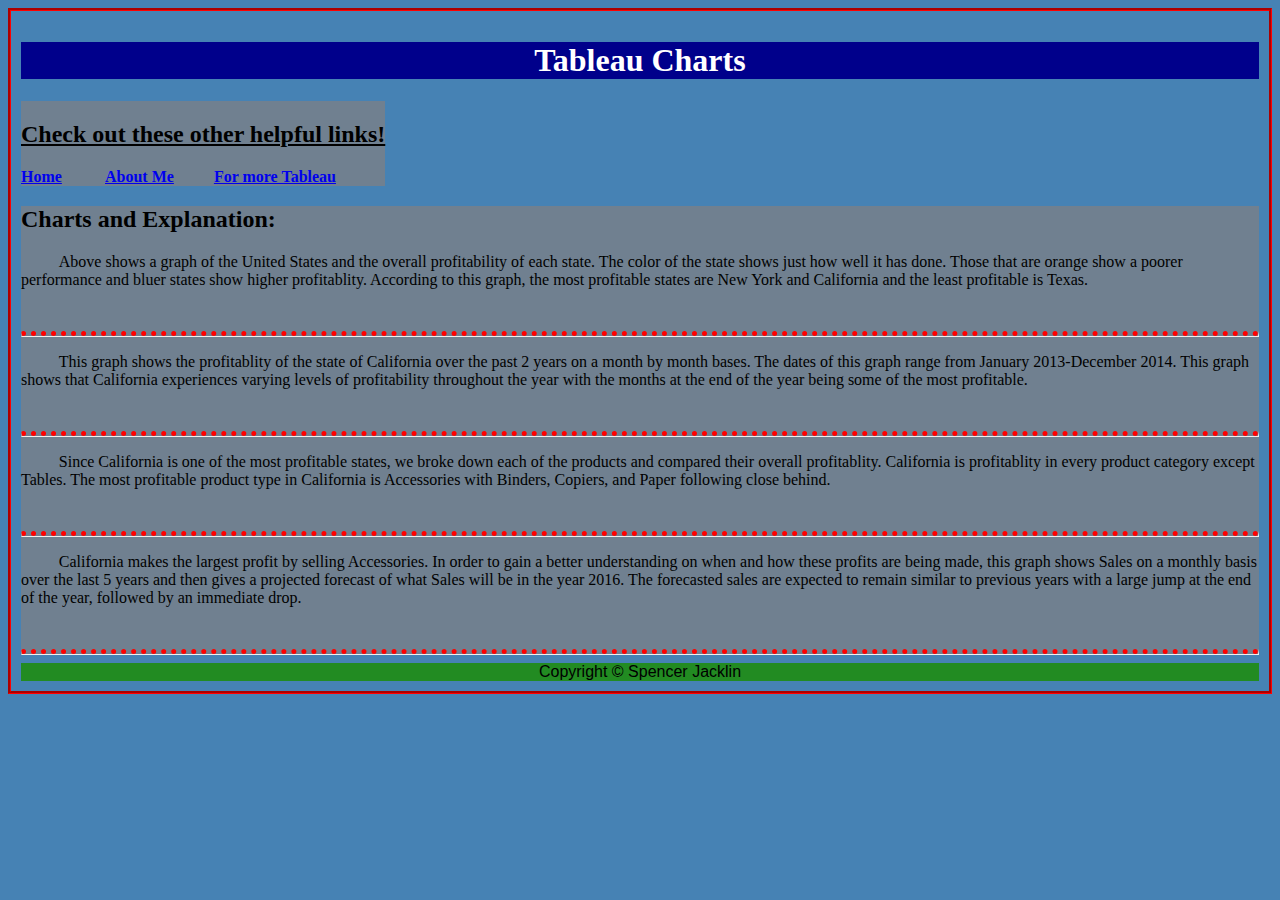
<file: HTML/Tableau.html>
<!DOCTYPE html>                                  <!--Spencer Jacklin 6/15/2022-->

<html>
<head>
    <div class = "head">
        <h1>Tableau Charts</h1>
    <link rel="stylesheet" type="text/css" href="../styles/bootstyle.css">
    </div>
</head>
<body>
    <div class ="Navigation standard">
        <h2><u>Check out these other helpful links!</u></h2>
        <h4><a href="../index.html">Home</a>&nbsp&nbsp&nbsp&nbsp&nbsp&nbsp&nbsp&nbsp&nbsp&nbsp
            <a href="../HTML/about.html">About Me</a>&nbsp&nbsp&nbsp&nbsp&nbsp&nbsp&nbsp&nbsp&nbsp
            <a href="https://www.tableau.com/" target="_blank">For more Tableau</a>
        </h4>
    </div>
    <div class ="Tableau standard">
        <h2>Charts and Explanation:</h2>
        <div class='tableauPlaceholder'  id='viz1655169926424' style='position: relative'><noscript><a href='#'><img alt='Profit by State ' src='https:&#47;&#47;public.tableau.com&#47;static&#47;images&#47;83&#47;83HGP5PHP&#47;1_rss.png' style='border: none' /></a></noscript><object class='tableauViz'  style='display:none;'><param name='host_url' value='https%3A%2F%2Fpublic.tableau.com%2F' /> <param name='embed_code_version' value='3' /> <param name='path' value='shared&#47;83HGP5PHP' /> <param name='toolbar' value='yes' /><param name='static_image' value='https:&#47;&#47;public.tableau.com&#47;static&#47;images&#47;83&#47;83HGP5PHP&#47;1.png' /> <param name='animate_transition' value='yes' /><param name='display_static_image' value='yes' /><param name='display_spinner' value='yes' /><param name='display_overlay' value='yes' /><param name='display_count' value='yes' /><param name='language' value='en-US' /></object></div>                <script type='text/javascript'>                    var divElement = document.getElementById('viz1655169926424');                    var vizElement = divElement.getElementsByTagName('object')[0];                    vizElement.style.width='75%';vizElement.style.height=(divElement.offsetWidth*0.25)+'px';                    var scriptElement = document.createElement('script');                    scriptElement.src = 'https://public.tableau.com/javascripts/api/viz_v1.js';                    vizElement.parentNode.insertBefore(scriptElement, vizElement);                        </script>
        <p>Above shows a graph of the United States and the overall profitability of each state. The color of the state shows just how well it has done. Those that are orange show a poorer performance and bluer states show higher profitablity. According to this graph, the most profitable states are New York and California and the least profitable is Texas.</p>
        <br>
        <hr class = "dashed">
        <div class='tableauPlaceholder' id='viz1655169006601' style='position: relative'><noscript><a href='#'><img alt='California Profit over 2 Years ' src='https:&#47;&#47;public.tableau.com&#47;static&#47;images&#47;Fi&#47;FinalProject-Profitover2Years&#47;CaliforniaProfitover2Years&#47;1_rss.png' style='border: none' /></a></noscript><object class='tableauViz'  style='display:none;'><param name='host_url' value='https%3A%2F%2Fpublic.tableau.com%2F' /> <param name='embed_code_version' value='3' /> <param name='site_root' value='' /><param name='name' value='FinalProject-Profitover2Years&#47;CaliforniaProfitover2Years' /><param name='tabs' value='no' /><param name='toolbar' value='yes' /><param name='static_image' value='https:&#47;&#47;public.tableau.com&#47;static&#47;images&#47;Fi&#47;FinalProject-Profitover2Years&#47;CaliforniaProfitover2Years&#47;1.png' /> <param name='animate_transition' value='yes' /><param name='display_static_image' value='yes' /><param name='display_spinner' value='yes' /><param name='display_overlay' value='yes' /><param name='display_count' value='yes' /><param name='language' value='en-US' /></object></div>                <script type='text/javascript'>                    var divElement = document.getElementById('viz1655169006601');                    var vizElement = divElement.getElementsByTagName('object')[0];                    vizElement.style.width='75%';vizElement.style.height=(divElement.offsetWidth*0.25)+'px';                    var scriptElement = document.createElement('script');                    scriptElement.src = 'https://public.tableau.com/javascripts/api/viz_v1.js';                    vizElement.parentNode.insertBefore(scriptElement, vizElement);                </script>
        <p>This graph shows the profitablity of the state of California over the past 2 years on a month by month bases. The dates of this graph range from January 2013-December 2014. This graph shows that California experiences varying levels of profitability throughout the year with the months at the end of the year being some of the most profitable. </p>
        <br>
        <hr class = "dashed">
        <div class='tableauPlaceholder' id='viz1655170147976' style='position: relative'><noscript><a href='#'><img alt='California Profit by Product ' src='https:&#47;&#47;public.tableau.com&#47;static&#47;images&#47;Fi&#47;FinalProject-ProfitbyProduct&#47;CaliforniaProfitbyProduct&#47;1_rss.png' style='border: none' /></a></noscript><object class='tableauViz'  style='display:none;'><param name='host_url' value='https%3A%2F%2Fpublic.tableau.com%2F' /> <param name='embed_code_version' value='3' /> <param name='site_root' value='' /><param name='name' value='FinalProject-ProfitbyProduct&#47;CaliforniaProfitbyProduct' /><param name='tabs' value='no' /><param name='toolbar' value='yes' /><param name='static_image' value='https:&#47;&#47;public.tableau.com&#47;static&#47;images&#47;Fi&#47;FinalProject-ProfitbyProduct&#47;CaliforniaProfitbyProduct&#47;1.png' /> <param name='animate_transition' value='yes' /><param name='display_static_image' value='yes' /><param name='display_spinner' value='yes' /><param name='display_overlay' value='yes' /><param name='display_count' value='yes' /><param name='language' value='en-US' /></object></div>                <script type='text/javascript'>                    var divElement = document.getElementById('viz1655170147976');                    var vizElement = divElement.getElementsByTagName('object')[0];                    vizElement.style.width='75%';vizElement.style.height=(divElement.offsetWidth*0.25)+'px';                    var scriptElement = document.createElement('script');                    scriptElement.src = 'https://public.tableau.com/javascripts/api/viz_v1.js';                    vizElement.parentNode.insertBefore(scriptElement, vizElement);                </script>
        <p>Since California is one of the most profitable states, we broke down each of the products and compared their overall profitablity. California is profitablity in every product category except Tables. The most profitable product type in California is Accessories with Binders, Copiers, and Paper following close behind. </p>
        <br>
        <hr class = "dashed">
        <div class='tableauPlaceholder' id='viz1655170203306' style='position: relative'><noscript><a href='#'><img alt='Forecast of Accessories Profit for California ' src='https:&#47;&#47;public.tableau.com&#47;static&#47;images&#47;Fi&#47;FinalProject-Forecast&#47;ForecastofAccessoriesProfitforCalifornia&#47;1_rss.png' style='border: none' /></a></noscript><object class='tableauViz'  style='display:none;'><param name='host_url' value='https%3A%2F%2Fpublic.tableau.com%2F' /> <param name='embed_code_version' value='3' /> <param name='site_root' value='' /><param name='name' value='FinalProject-Forecast&#47;ForecastofAccessoriesProfitforCalifornia' /><param name='tabs' value='no' /><param name='toolbar' value='yes' /><param name='static_image' value='https:&#47;&#47;public.tableau.com&#47;static&#47;images&#47;Fi&#47;FinalProject-Forecast&#47;ForecastofAccessoriesProfitforCalifornia&#47;1.png' /> <param name='animate_transition' value='yes' /><param name='display_static_image' value='yes' /><param name='display_spinner' value='yes' /><param name='display_overlay' value='yes' /><param name='display_count' value='yes' /><param name='language' value='en-US' /></object></div>                <script type='text/javascript'>                    var divElement = document.getElementById('viz1655170203306');                    var vizElement = divElement.getElementsByTagName('object')[0];                    vizElement.style.width='75%';vizElement.style.height=(divElement.offsetWidth*0.25)+'px';                    var scriptElement = document.createElement('script');                    scriptElement.src = 'https://public.tableau.com/javascripts/api/viz_v1.js';                    vizElement.parentNode.insertBefore(scriptElement, vizElement);                </script>
        <p>California makes the largest profit by selling Accessories. In order to gain a better understanding on when and how these profits are being made, this graph shows Sales on a monthly basis over the last 5 years and then gives a projected forecast of what Sales will be in the year 2016. The forecasted sales are expected to remain similar to previous years with a large jump at the end of the year, followed by an immediate drop. </p>
        <br>
        <hr class = "dashed">
    </div>
</body>

<footer>
    <div class = "Footer">
        <div class="small text-center text-muted fst-italic">Copyright &copy; Spencer Jacklin</div>

    </div>
</footer>





</html>
</file>
<file: styles/bootstyle.css>
h2{
   color: black; 
   text-align:left;
}

p{
    text-indent: 1cm;
}

.head{
    background-color: darkblue;
    color: white;
    text-align: center;
    text-decoration:solid;
}

body{
    border: 1mm;
    padding: 10px;
    border-style: groove;
    border-color: red;
    background-color: steelblue;
}

.standard{
    background-color: steelblue;
}

.Navigation{
    right: 5px;
    background-color: slategray;
    left: 5px;
    display: inline-block;
}

.Tableau{
    right: 5px;
    background-color: slategray;
    left: 5px;
}

.Footer{
    right: 5px;
    background-color: forestgreen;
    left: 5px;
    text-align: center;
    font-family:Verdana, Geneva, Tahoma, sans-serif;
}

hr.dashed {
    border-top: 5px dotted red;
}

h4{
    display: inline;
}
</file>
